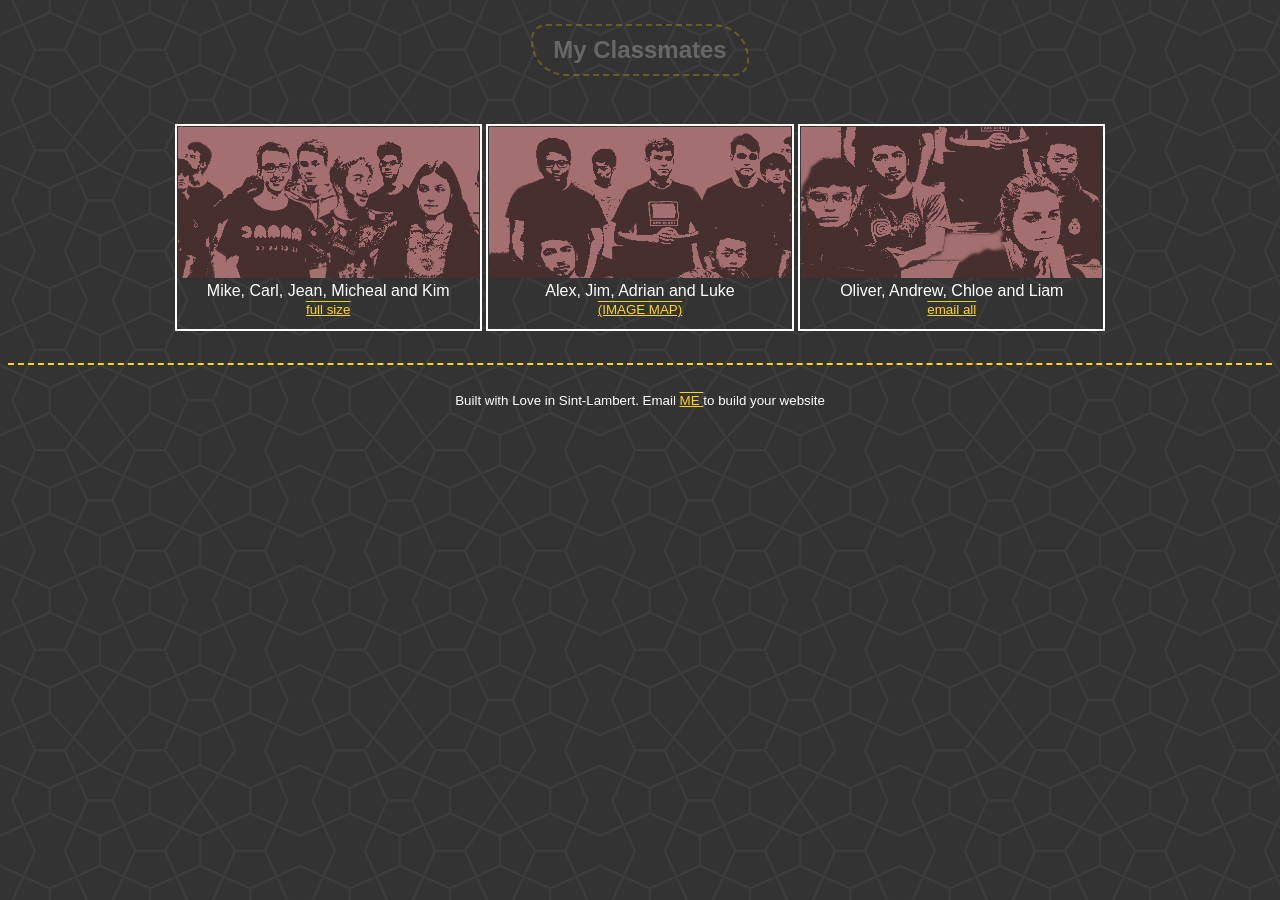
<file: index.html>
<!DOCTYPE html>
<html>
  <head>
  <title>My Classmates</title>
  <link rel ="stylesheet" href="style.css">
 </head>
  <header>
    <div align"right"
    <img src="favicon.ico">
  </div>
  
  <h1>My Classmates</h1>
  </header>
  <main>
    <div class="wrapper">
      <div class="categories">
        <figure>
        <img src= "happyGroupOPT.png" alt= "Happy Group of Students" class="thumbnail">
        <figcaption>Mike, Carl, Jean, Micheal and Kim<br><small><a href="happyGroup.png">full size</a></small></figcaption>
      </figure>
    </div>

    <div class="categories">
      <figure>
        <a href="imagemap.html"><img src= "seriousGroupOPT.png" alt= "Serious Group of Students" class="thumbnail"></a>
        <figcaption>Alex, Jim, Adrian and Luke<br><small><a href="imagemap.html">(IMAGE MAP)</a></small></figcaption>
      </figure>
    </div>

    <div class="categories">
      <figure>
        <img src= "unimpressedGroupOPT.png" alt= "Unimpressed Group of Students" class="thumbnail">
        <figcaption>Oliver, Andrew, Chloe and Liam</a><br><small><a href="mailto: chloe.dunwoody@hotmail.com,oliver.fran@hotmail.com,andrew.full@hotmail.com,liam.young@hotmail.com"> email all </a></small></figcaption>
        </figure>
      </div>

    </div>
  </main>
  
 <footer>
 <p><small>Built with Love in Sint-Lambert. Email <a href="mailto: chloe.dunwoody@hotmail.com?"> ME </a> to build your website</small></p>
</footer>
</body>
</html>
</file>
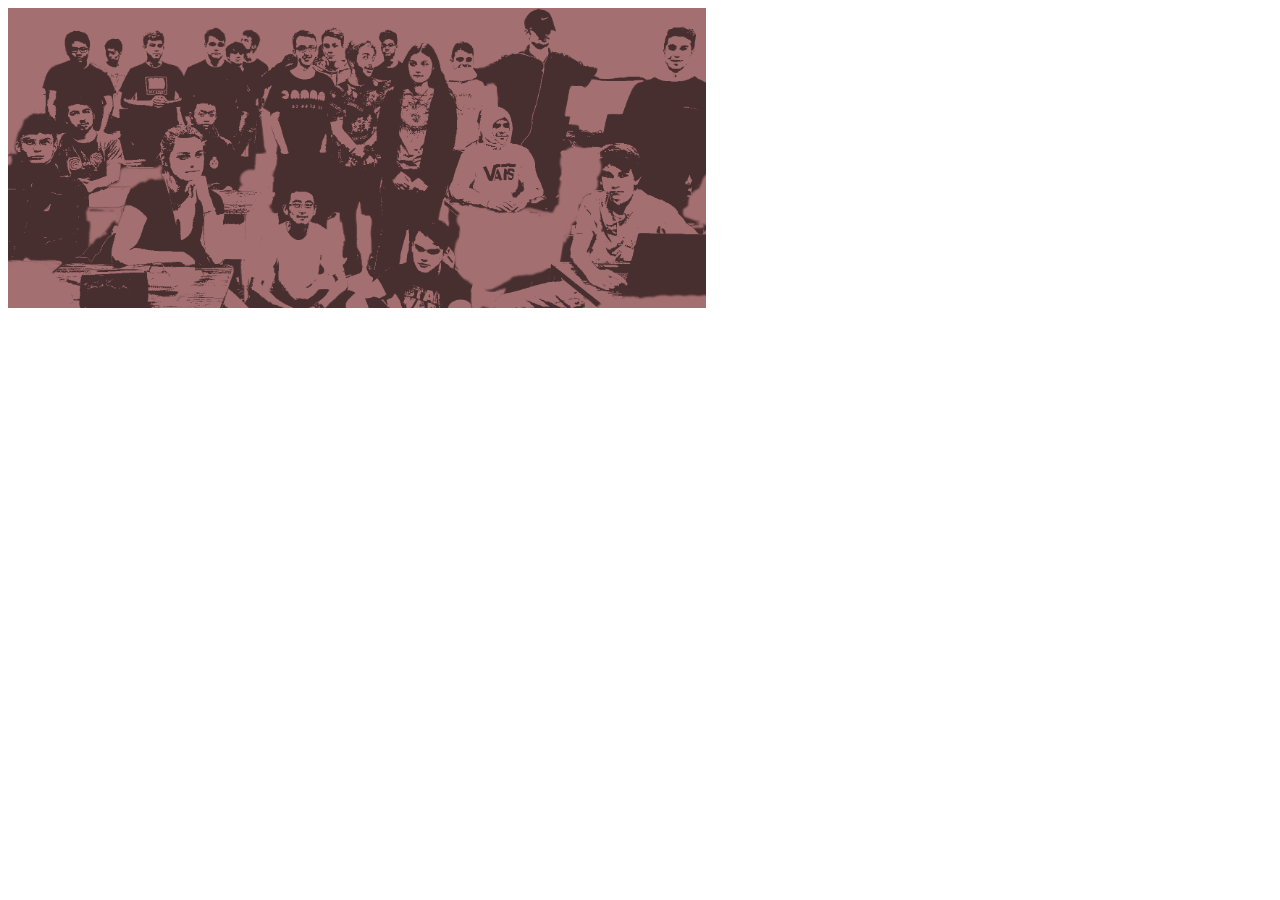
<file: imagemap.html>
<html>
  <head>
    <link rel="stylesheet href= "styles.css>        
  </head>
<body>
<main>
  <img src="cohort.png" height="300" alt="Cohort" usemap="#cohort">
<map name="cohort">
  <area shape="circle" coords="185,157,50" alt="Chloe" href="https://github.com/420n13la/myclassmates-Chloedunwoody">
  <area shape="rect" coords="487,6,607,88" alt="Christian" href="https://github.com/420n13la/myclassmates-Christian">
  <area shape="circle" coords="357,58,75" alt="Kia" href="https://github.com/420n13la/uxwidtest1-Kiomer">
</map>
  </main>
  </body>
</html>
</file>
<file: style.css>
header{
	text-align: center;
}
h1{
opacity: 0.25;
font-size:150%;
border: 2px dashed gold;
padding: 10px 20px;
display: inline-block;
border-radius: 15px 35px;
}


body{
	background-image: url("pattern.png");
	font-family: Helvetica, sans-serif;
	color: white;
}

figure{
margin:1px;
}

figcaption{
padding-bottom: 10px;
}
a{
	color:gold;
	text-decoration: underline overline;
}
footer{
	text-align: center;
	border-top: gold 2px dashed;
	padding-top: 10px;
}

.wrapper{
width:80%;
text-align:center;
margin: 2em auto;
}
.thumbnail{
width:100%;
}
.categories{
	width:30%;
	border: 2px solid white;
	display: inline-block;
}
</file>
